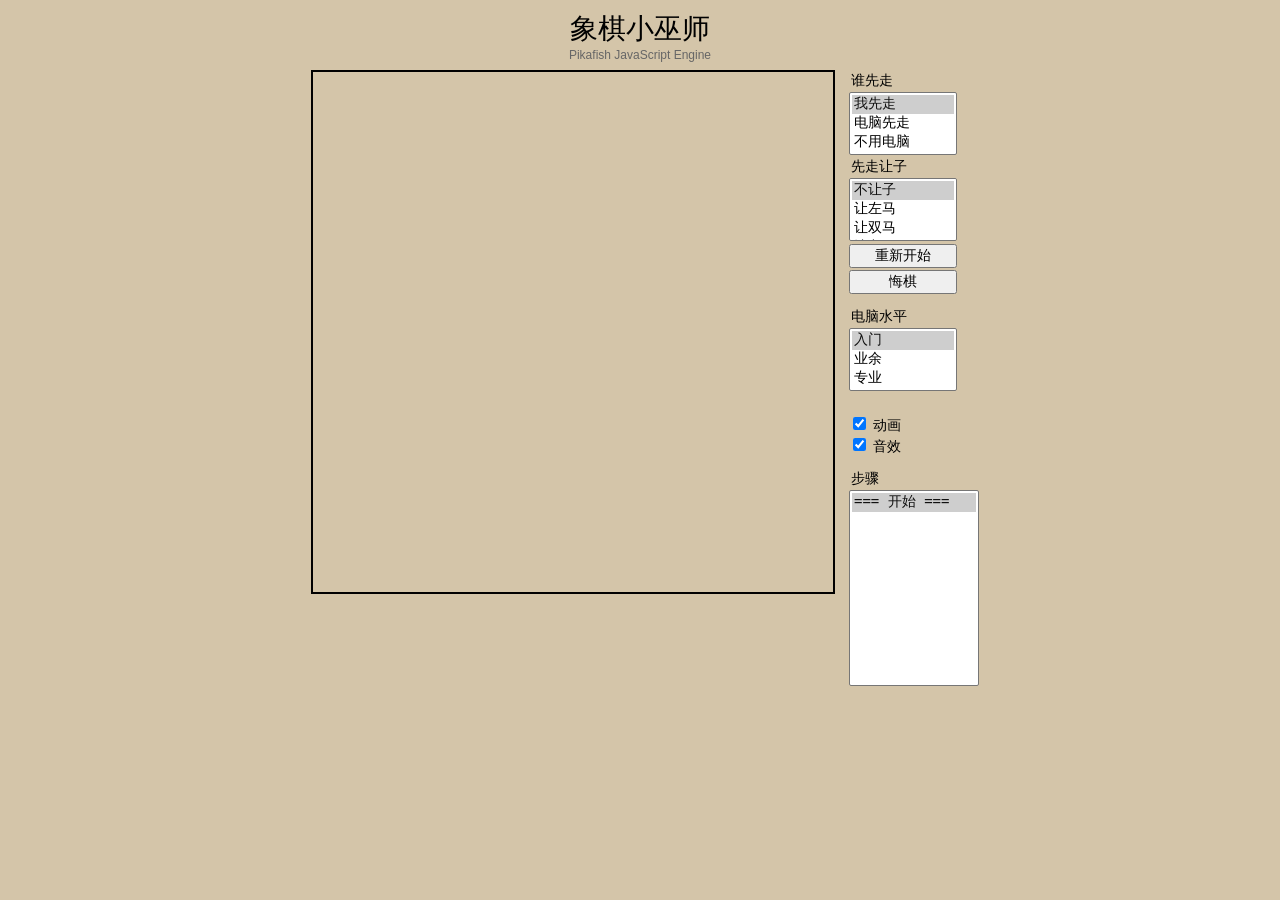
<file: JavaScript/index.htm>
<!DOCTYPE html>
<html>
<head>
  <meta http-equiv="Content-Type" content="text/html; charset=utf-8">
  <title>象棋小巫师 - Pikafish JS Engine</title>
  <style>
    body {
      background: #d4c5a9;
      margin: 0;
      padding: 10px;
    }

    span.td {
      display: inline-block;
    }

    div.label {
      font-size: 14px;
      padding: 2px;
    }

    select {
      font-size: 14px;
      width: 108px;
      padding: 2px;
    }

    option {
      font-size: 14px;
    }

    input.button {
      font-size: 14px;
      width: 108px;
      cursor: pointer;
    }

    label {
      font-size: 14px;
    }

    #boardCanvas {
      border: 2px solid #000;
      cursor: pointer;
    }

    #selMoveList {
      font-family: monospace;
      width: 130px;
    }

    .info {
      margin-top: 8px;
      font-size: 13px;
      color: #333;
    }

    .status {
      font-size: 16px;
      font-weight: bold;
      color: #c00;
      margin: 4px 0;
      height: 22px;
    }
  </style>
</head>
<body>
  <div style="text-align:center;font-size:28px;font-family:黑体,'SimHei',sans-serif">
    象棋小巫师
    <div style="font-size:12px;color:#666">Pikafish JavaScript Engine</div>
  </div>
  <div style="height:8px"></div>
  <div style="text-align:center;white-space:nowrap">
    <span class="td" style="margin-right:10px">
      <canvas id="boardCanvas" width="520" height="520"></canvas>
      <div class="status" id="statusText"></div>
    </span>
    <span class="td" style="vertical-align:top;width:120px;">
      <div style="text-align:left">
        <div class="label">谁先走</div>
        <div><select id="selMoveMode" size="3">
          <option selected value="0">我先走</option>
          <option value="1">电脑先走</option>
          <option value="2">不用电脑</option>
        </select></div>
        <div class="label">先走让子</div>
        <div><select id="selHandicap" size="3">
          <option selected value="0">不让子</option>
          <option value="1">让左马</option>
          <option value="2">让双马</option>
          <option value="3">让九子</option>
        </select></div>
        <div style="padding-top:2px">
          <input type="button" class="button" value="重新开始" id="btnRestart">
        </div>
        <div style="padding-top:2px">
          <input type="button" class="button" value="悔棋" id="btnUndo">
        </div>
        <div style="height:12px"></div>
        <div class="label">电脑水平</div>
        <div><select id="selLevel" size="3">
          <option selected value="0">入门</option>
          <option value="1">业余</option>
          <option value="2">专业</option>
        </select></div>
        <div style="height:4px"></div>
        <div class="info" id="searchInfo" style="white-space:pre;font-family:monospace;line-height:1.4;max-height:200px;overflow:auto"></div>
        <div class="info" id="pvInfo" style="white-space:pre;font-family:monospace;line-height:1.4;max-height:120px;overflow:auto;margin-top:2px"></div>
        <div style="height:8px"></div>
        <div><label>
          <input type="checkbox" class="checkbox" id="chkAnimated" checked>
          动画
        </label></div>
        <div><label>
          <input type="checkbox" class="checkbox" id="chkSound" checked>
          音效
        </label></div>
        <div style="height:12px"></div>
        <div class="label">步骤</div>
        <div><select id="selMoveList" size="10" style="font-family:monospace">
          <option selected value="0">=== 开始 ===</option>
        </select></div>
      </div>
    </span>
  </div>

  <script type="module">
    import { Position } from './position.js';
    import Search from './pikafish_search.js';
    import { Board } from './board.js';
    import {
      NO_PIECE, WHITE, BLACK,
      colorOf, typeOf, fileOf, rankOf, makeSquare,
      fromSq, toSq, makeMove, MOVE_NONE,
      VALUE_MATE, VALUE_DRAW,
      ROOK, ADVISOR, CANNON, PAWN, KNIGHT, BISHOP, KING,
    } from './pikafish_types.js';

    // Starting FENs
    const STARTUP_FEN = [
      "rnbakabnr/9/1c5c1/p1p1p1p1p/9/9/P1P1P1P1P/1C5C1/9/RNBAKABNR w",
      "r1bakabnr/9/1c5c1/p1p1p1p1p/9/9/P1P1P1P1P/1C5C1/9/RNBAKABNR w",
      "r1bakab1r/9/1c5c1/p1p1p1p1p/9/9/P1P1P1P1P/1C5C1/9/RNBAKABNR w",
      "1nbakabn1/9/9/p1p1p1p1p/9/9/P1P1P1P1P/9/9/1NBAKABN1 w",
    ];

    // Level times (ms per move)
    const LEVEL_TIMES = [500, 2000, 8000];
    const LEVEL_DEPTHS = [6, 12, 20];

    // DOM elements
    const selMoveMode = document.getElementById('selMoveMode');
    const selHandicap = document.getElementById('selHandicap');
    const selLevel = document.getElementById('selLevel');
    const selMoveList = document.getElementById('selMoveList');
    const btnRestart = document.getElementById('btnRestart');
    const btnUndo = document.getElementById('btnUndo');
    const chkAnimated = document.getElementById('chkAnimated');
    const chkSound = document.getElementById('chkSound');
    const statusText = document.getElementById('statusText');
    const searchInfo = document.getElementById('searchInfo');
    const pvInfo = document.getElementById('pvInfo');

    // Info lines buffer (UCI-style)
    const infoLines = [];
    const VALUE_MATE = 32000;
    const MATE_THRESHOLD = VALUE_MATE - 240; // VALUE_MATE_IN_MAX_PLY
    function formatScore(v) {
      if (v === undefined || v === null) return 'cp 0';
      // Mate scores: positive = side to move wins in N plies
      if (v >= MATE_THRESHOLD) {
        const moves = Math.ceil((VALUE_MATE - v) / 2);
        return 'mate ' + moves;
      }
      if (v <= -MATE_THRESHOLD) {
        const moves = -Math.ceil((VALUE_MATE + v) / 2);
        return 'mate ' + moves;
      }
      return 'cp ' + v;
    }
    function formatInfo(info) {
      // info: {depth, seldepth, score, pv, nodes, nps, time, hashfull, multipv}
      const parts = [];
      parts.push(`深度 ${info.depth}`);
      if (info.seldepth !== undefined) parts.push(`选择深度 ${info.seldepth}`);
      parts.push(`评分 ${formatScore(info.score)}`);
      if (info.time !== undefined) parts.push(`用时 ${info.time}ms`);
      if (info.nodes !== undefined) parts.push(`节点 ${info.nodes.toLocaleString()}`);
      if (info.nps !== undefined && info.nps > 0) parts.push(`NPS ${info.nps.toLocaleString()}`);
      if (info.hashfull !== undefined) parts.push(`TT ${info.hashfull}/1000`);
      return parts.join('  ');
    }
    search.onInfo = (info) => {
      infoLines.push(formatInfo(info));
      if (infoLines.length > 20) infoLines.shift();
      searchInfo.textContent = infoLines.join('\n');
      // Update PV (always show latest full PV)
      if (info.pv && info.pv.length > 0) {
        const pvStr = info.pv.map(m => pos.moveToString(m)).join(' ');
        pvInfo.textContent = `最佳着法: ${pvStr}`;
      } else {
        pvInfo.textContent = '最佳着法: (无)';
      }
    };
    search.onBestMove = (m, v) => {
      infoLines.push('—— 思考完成 ——');
      infoLines.push(`最佳着法: ${m !== undefined && m !== -1 ? pos.moveToString(m) : '(无)'}  评分 ${formatScore(v)}`);
      searchInfo.textContent = infoLines.join('\n');
    };

    // Game state
    const pos = new Position();
    const search = new Search();
    const board = new Board('boardCanvas');

    let history = [];
    let busy = false;
    let selectedSq = -1;
    let gameOver = false;
    let mode = 0;       // 0=player first, 1=computer first, 2=two player
    let level = 0;
    let handicap = 0;

    // Initialize
    function init() {
      mode = parseInt(selMoveMode.value);
      level = parseInt(selLevel.value);
      handicap = parseInt(selHandicap.value);

      pos.set(STARTUP_FEN[handicap] || STARTUP_FEN[0]);
      history = [];
      gameOver = false;
      selectedSq = -1;
      board.clearSelection();
      search.clear();

      selMoveList.innerHTML = '<option selected value="0">=== 开始 ===</option>';
      statusText.textContent = '';
      searchInfo.textContent = '';
      pvInfo.textContent = '';
      infoLines.length = 0;
      updateBoard();

      if (mode === 1) {
        setTimeout(() => computerMove(), 500);
      }
    }

    function updateBoard() {
      const lastMove = history.length > 0 ? history[history.length - 1] : null;
      board.draw(pos, lastMove);
    }

    // Handle canvas click
    board.canvas.addEventListener('click', (e) => {
      if (busy || gameOver) return;
      if (mode !== 2 && pos.sideToMove === BLACK) return;

      const rect = board.canvas.getBoundingClientRect();
      const scaleX = board.canvas.width / rect.width;
      const scaleY = board.canvas.height / rect.height;
      const cx = (e.clientX - rect.left) * scaleX;
      const cy = (e.clientY - rect.top) * scaleY;
      const sq = board.canvasToBoard(cx, cy);

      if (sq < 0 || sq >= 90) {
        selectedSq = -1;
        board.clearSelection();
        updateBoard();
        return;
      }

      const pc = pos.board[sq];

      if (selectedSq >= 0) {
        const m = makeMove(selectedSq, sq);
        if (pos.isLegalMove(m)) {
          doMakeMove(m);
          selectedSq = -1;
          board.clearSelection();
          return;
        }
        // Select own piece
        if (pc !== NO_PIECE && colorOf(pc) === pos.sideToMove) {
          selectedSq = sq;
          showLegalMoves(sq);
          updateBoard();
          return;
        }
        selectedSq = -1;
        board.clearSelection();
        updateBoard();
        return;
      }

      if (pc !== NO_PIECE && colorOf(pc) === pos.sideToMove) {
        selectedSq = sq;
        showLegalMoves(sq);
        updateBoard();
      }
    });

    function showLegalMoves(sq) {
      const moves = [];
      const allLegal = [];
      pos.generateLegalMoves(allLegal);
      for (const m of allLegal) {
        if (fromSq(m) === sq) moves.push(m);
      }
      board.selectSquare(sq, moves);
    }

    function doMakeMove(m) {
      if (!pos.doMove(m)) return;
      history.push(m);
      addMoveToList(m);
      updateBoard();

      // Check game end
      const legalMoves = [];
      pos.generateLegalMoves(legalMoves);
      if (legalMoves.length === 0) {
        gameOver = true;
        if (pos.inCheck()) {
          const winner = pos.sideToMove === WHITE ? '黑方' : '红方';
          statusText.textContent = winner + '获胜！';
        } else {
          statusText.textContent = '和棋！';
        }
        return;
      }

      // Repetition draw
      if (pos.hasRepetition()) {
        gameOver = true;
        statusText.textContent = '三次重复 - 和棋！';
        return;
      }

      // Computer's turn
      if (mode !== 2 && pos.sideToMove === BLACK && !gameOver) {
        setTimeout(() => computerMove(), 100);
      }
    }

    function addMoveToList(m) {
      const from = fromSq(m), to = toSq(m);
      const fromStr = String.fromCharCode(97 + fileOf(from)) + (9 - rankOf(from));
      const toStr = String.fromCharCode(97 + fileOf(to)) + (9 - rankOf(to));
      const moveStr = fromStr + toStr;

      const opt = document.createElement('option');
      const num = Math.floor(history.length / 2);
      const isRed = history.length % 2 === 1;
      const prefix = isRed ? `  ${num+1}. ` : '     ';
      opt.text = prefix + moveStr;
      opt.value = history.length.toString();
      selMoveList.appendChild(opt);
      selMoveList.selectedIndex = selMoveList.options.length - 1;
      selMoveList.scrollTop = selMoveList.scrollHeight;
    }

    function computerMove() {
      if (busy || gameOver) return;
      busy = true;
      statusText.textContent = '电脑思考中...';
      searchInfo.textContent = '';
      pvInfo.textContent = '';
      infoLines.length = 0;
      updateBoard();

      const timeMs = LEVEL_TIMES[level] || 2000;
      const maxDepth = LEVEL_DEPTHS[level] || 10;

      // Search in an async way using setTimeout
      setTimeout(() => {
        const bestMove = search.search(pos, {
          moveTime: timeMs,
          maxDepth: maxDepth,
        });

        busy = false;
        statusText.textContent = '';

        if (bestMove !== MOVE_NONE) {
          doMakeMove(bestMove);
        }
        updateBoard();
      }, 50);
    }

    function undoMoves(count) {
      for (let i = 0; i < count && history.length > 0; i++) {
        const m = history.pop();
        pos.undoMove(m);
      }
      // Rebuild move list
      selMoveList.innerHTML = '<option selected value="0">=== 开始 ===</option>';
      const savedHistory = [...history];
      history = [];
      for (const m of savedHistory) {
        addMoveToList(m);
      }
      history = savedHistory;
      gameOver = false;
      statusText.textContent = '';
      selectedSq = -1;
      board.clearSelection();
      updateBoard();
    }

    // Button handlers
    btnRestart.addEventListener('click', () => {
      mode = parseInt(selMoveMode.value);
      level = parseInt(selLevel.value);
      handicap = parseInt(selHandicap.value);
      init();
    });

    btnUndo.addEventListener('click', () => {
      if (busy || history.length === 0) return;
      const undoCount = mode !== 2 ? Math.min(2, history.length) : 1;
      undoMoves(undoCount);
    });

    // Level change
    selLevel.addEventListener('change', () => {
      level = parseInt(selLevel.value);
    });

    // Mode change
    selMoveMode.addEventListener('change', () => {
      mode = parseInt(selMoveMode.value);
    });

    // Checkboxes
    chkAnimated.addEventListener('change', () => {
      board.animated = chkAnimated.checked;
    });

    chkSound.addEventListener('change', () => {
      board.setSound(chkSound.checked);
    });

    // Move list selection
    selMoveList.addEventListener('change', () => {
      if (busy || gameOver) return;
      const targetIdx = parseInt(selMoveList.value);
      if (targetIdx === 0) return;

      const currentLen = history.length;
      if (targetIdx < currentLen) {
        // Go back to earlier position
        const undoCount = currentLen - targetIdx;
        undoMoves(undoCount);
      }
    });

    // Start
    init();
  </script>
</body>
</html>
</file>
